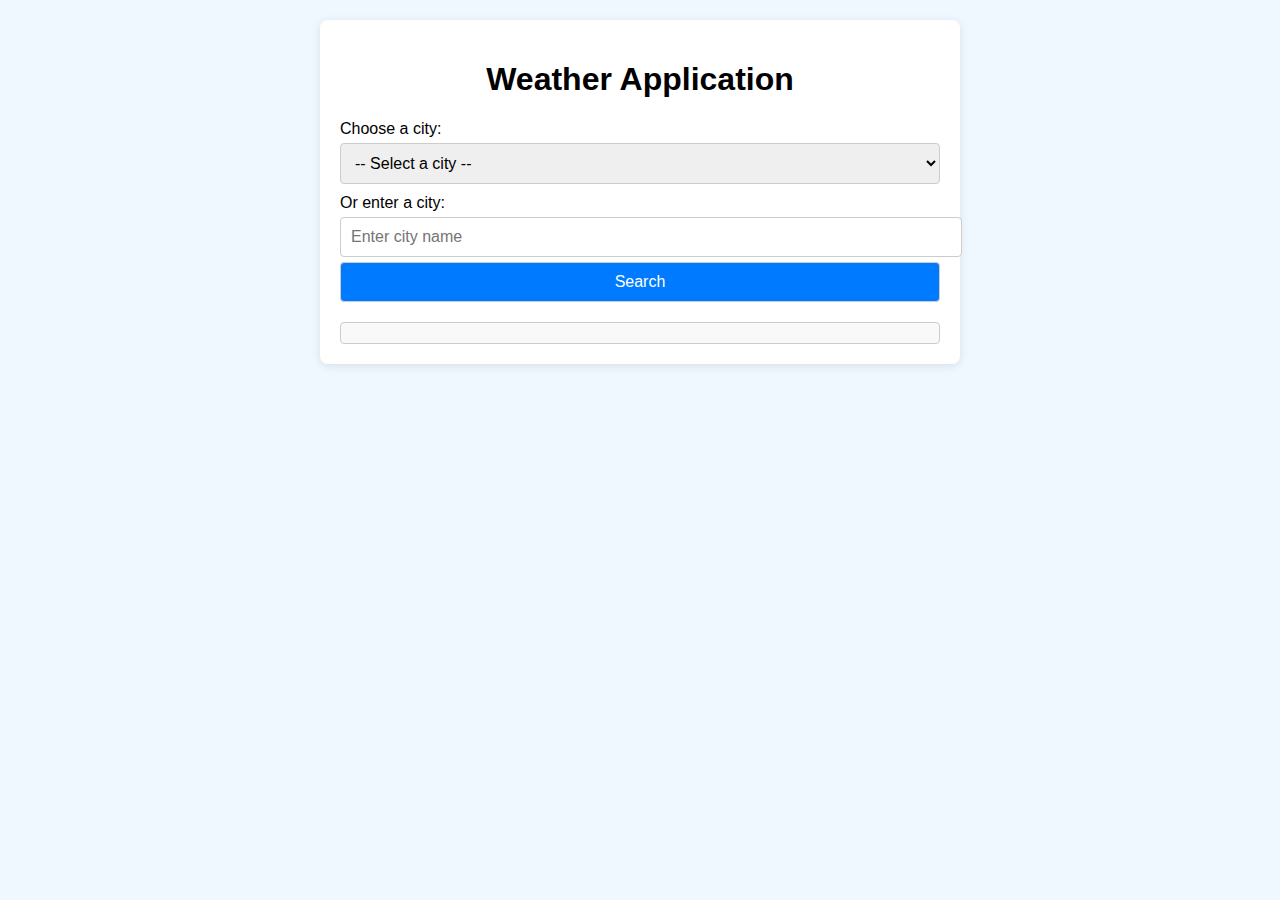
<file: index.html>
<!DOCTYPE html>
<html lang="en">
<head>
  <meta charset="UTF-8">
  <meta name="viewport" content="width=device-width, initial-scale=1.0">
  <title>Weather Application</title>
  <link rel="stylesheet" href="weather.css">
</head>
<body>
  <div class="container">
    <h1>Weather Application</h1>

    
    <div>
      <label for="cityDropdown">Choose a city:</label>
      <select id="cityDropdown">
        <option value="">-- Select a city --</option>
        <option value="New York">New York</option>
        <option value="London">London</option>
        <option value="Tokyo">Tokyo</option>
        <option value="Sydney">Sydney</option>
      </select>
    </div>

    
    <div>
      <label for="customCity">Or enter a city:</label>
      <input type="text" id="customCity" placeholder="Enter city name">
    </div>

   
    <button id="searchButton">Search</button>

    
    <div id="output" class="output">
      
    </div>
  </div>

  <script src="weather.js"></script>
</body>
</html>
</file>
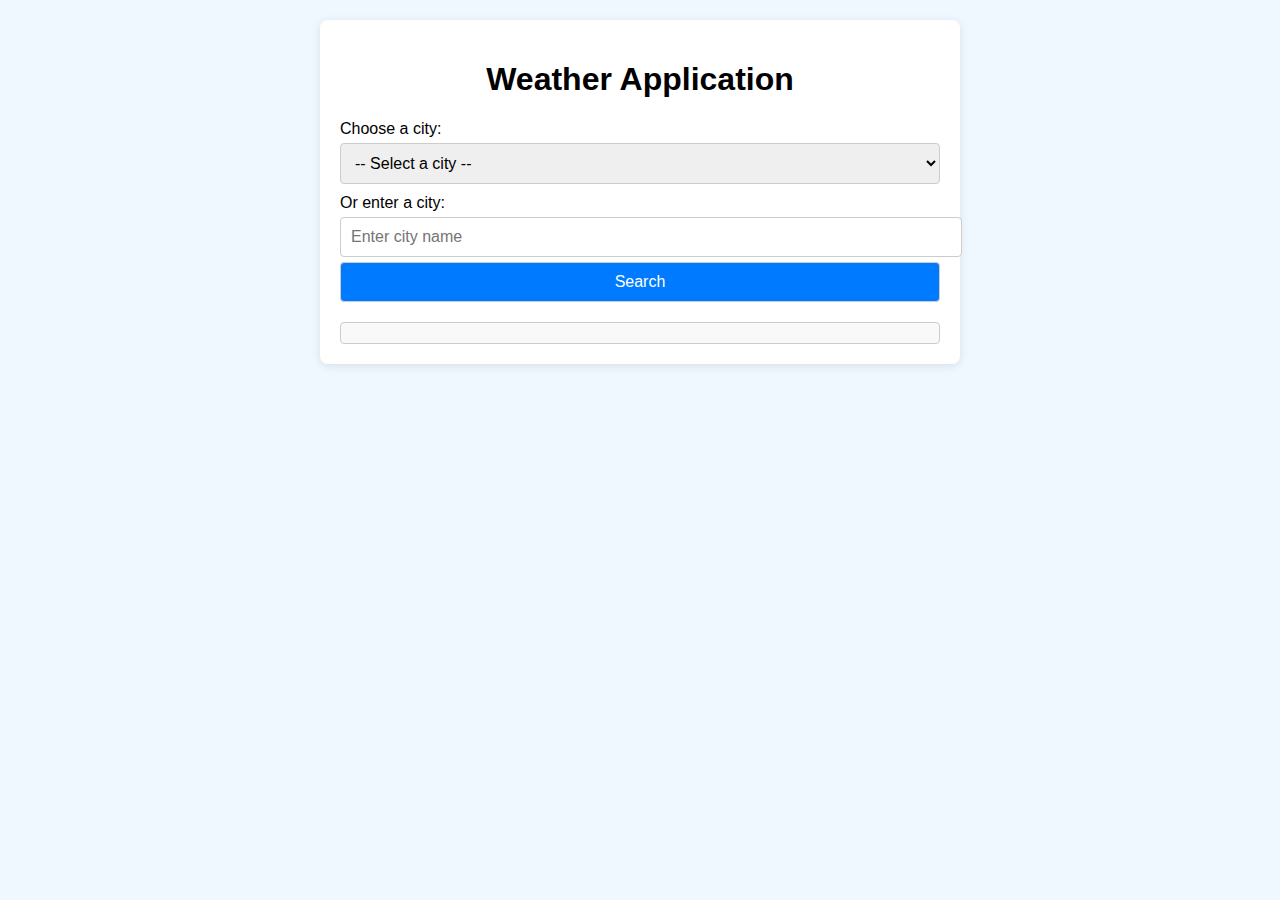
<file: weather.html>
<!DOCTYPE html>
<html lang="en">
<head>
  <meta charset="UTF-8">
  <meta name="viewport" content="width=device-width, initial-scale=1.0">
  <title>Weather Application</title>
  <link rel="stylesheet" href="weather.css">
</head>
<body>
  <div class="container">
    <h1>Weather Application</h1>

    
    <div>
      <label for="cityDropdown">Choose a city:</label>
      <select id="cityDropdown">
        <option value="">-- Select a city --</option>
        <option value="New York">New York</option>
        <option value="London">London</option>
        <option value="Tokyo">Tokyo</option>
        <option value="Sydney">Sydney</option>
      </select>
    </div>

    
    <div>
      <label for="customCity">Or enter a city:</label>
      <input type="text" id="customCity" placeholder="Enter city name">
    </div>

   
    <button id="searchButton">Search</button>

    
    <div id="output" class="output">
      
    </div>
  </div>

  <script src="weather.js"></script>
</body>
</html>
</file>
<file: weather.css>
body {
  font-family: Arial, sans-serif;
  background-color: #f0f8ff;
  margin: 0;
  padding: 20px;
}

.container {
  max-width: 600px;
  margin: 0 auto;
  padding: 20px;
  background: #fff;
  border-radius: 8px;
  box-shadow: 0 2px 10px rgba(0, 0, 0, 0.1);
}

h1 {
  text-align: center;
}

label {
  display: block;
  margin-top: 10px;
}

input, select, button {
  width: 100%;
  margin-top: 5px;
  padding: 10px;
  font-size: 16px;
  border: 1px solid #ccc;
  border-radius: 4px;
}

button {
  background-color: #007bff;
  color: white;
  cursor: pointer;
}

button:hover {
  background-color: #0056b3;
}

.output {
  margin-top: 20px;
  padding: 10px;
  border: 1px solid #ccc;
  border-radius: 4px;
  background: #f9f9f9;
}
</file>
